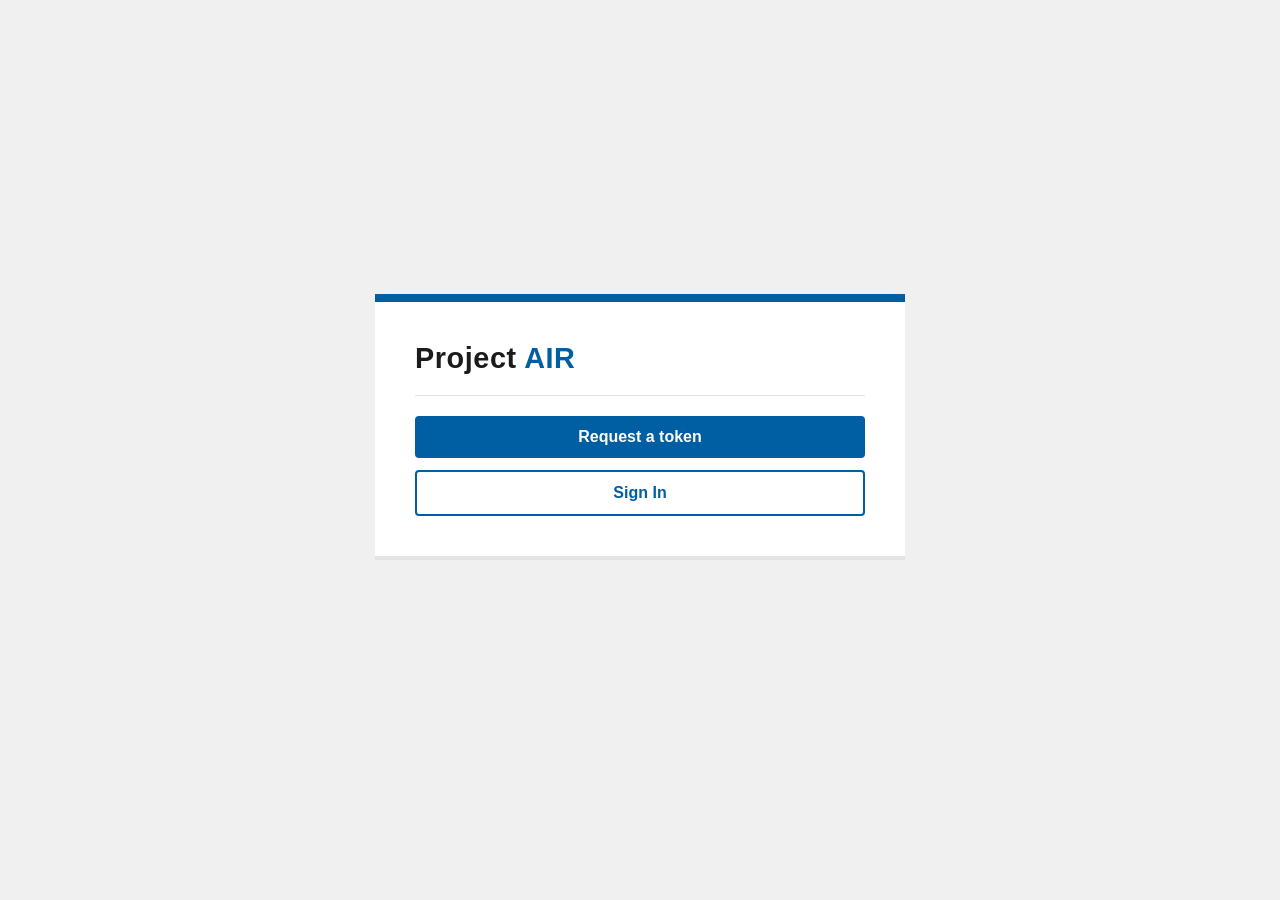
<file: templates/auth.html>
<!DOCTYPE html>
<html lang="en">
<head>
    <meta charset="UTF-8">
    <meta name="viewport" content="width=device-width, initial-scale=1.0">
    <link rel="stylesheet" href="/static/style.css">
    <title>Authentication - Project AIR</title>
</head>

<body>
    <div class="auth-container">
        <div class="auth-card">
            <div><span class="topbar-auth">Project <span>AIR</span></span></div>
            <hr class="gov-divider">
            <div class="auth-buttons">
                <a href="/request" class="btn btn-primary">Request a token</a>
                <a href="/login" class="btn btn-secondary">Sign In</a>
            </div>
        </div>
    </div>
</body>
</html>
</file>
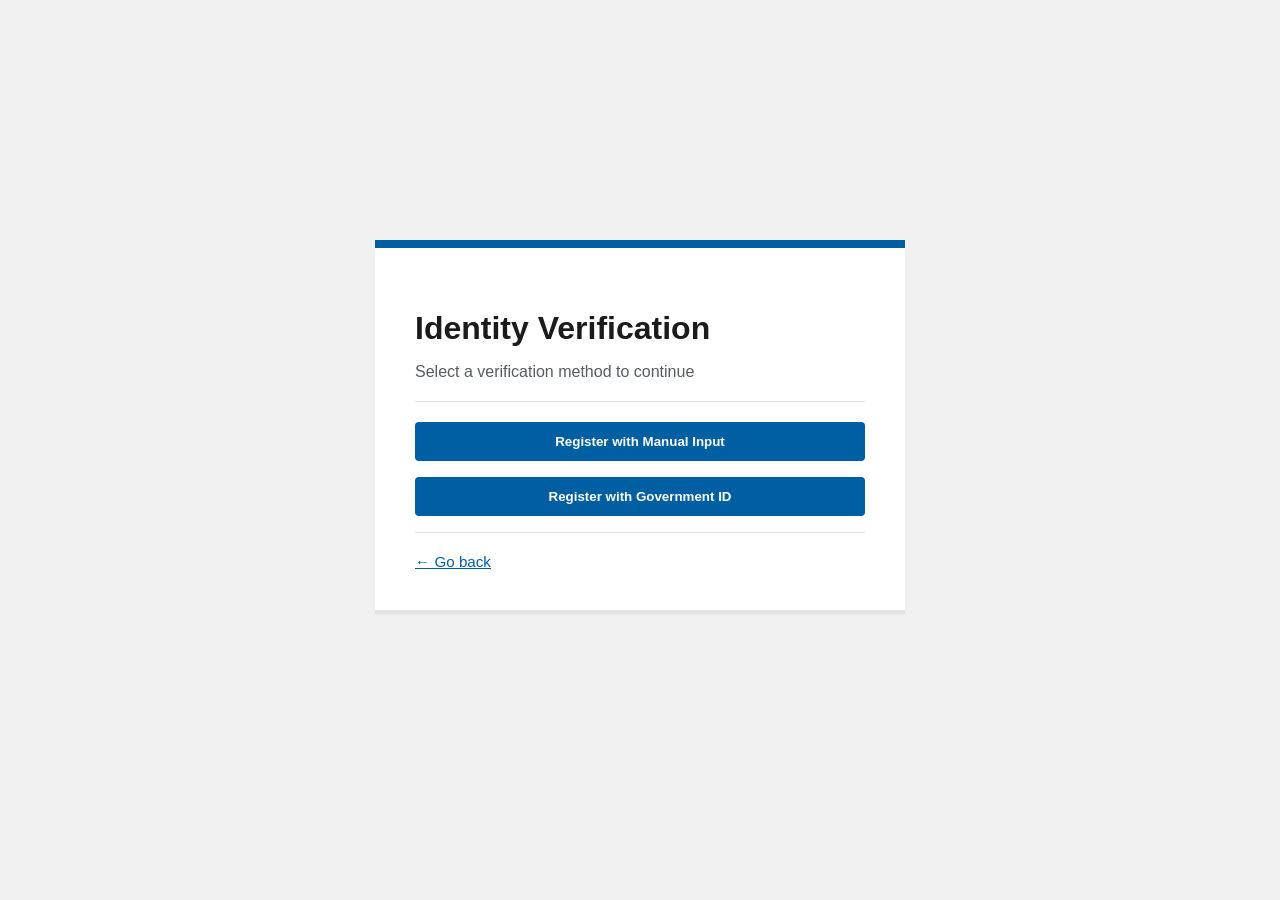
<file: templates/request.html>
<html lang="en">
<head>
    <meta charset="UTF-8">
    <meta name="viewport" content="width=device-width, initial-scale=1.0">
    <link rel="stylesheet" href="/static/style.css">
    <title>Verification Options - Project AIR</title>
</head>
<body>
    <div class="auth-container">
        <div class="auth-card">
            <h1>Identity Verification</h1>
            <p class="subtitle">
                Select a verification method to continue
            </p>

            <hr class="gov-divider">

            <div class="verification-options">

                <form action="/request" method="get">
                    <input type="hidden" name="verification_type" value="manual">

                    <button type="submit"
                            class="btn btn-primary btn-wide verification-btn">
                        Register with Manual Input
                    </button>
                </form>

                <form action="/request" method="get">
                    <input type="hidden" name="verification_type" value="government_id">

                    <button type="submit"
                            class="btn btn-primary btn-wide verification-btn">
                        Register with Government ID
                    </button>
                </form>

            </div>

            <div class="auth-footer">
                <a href="/" class="back-link">← Go back</a>
            </div>
        </div>
    </div>
</body>
</html>
</file>
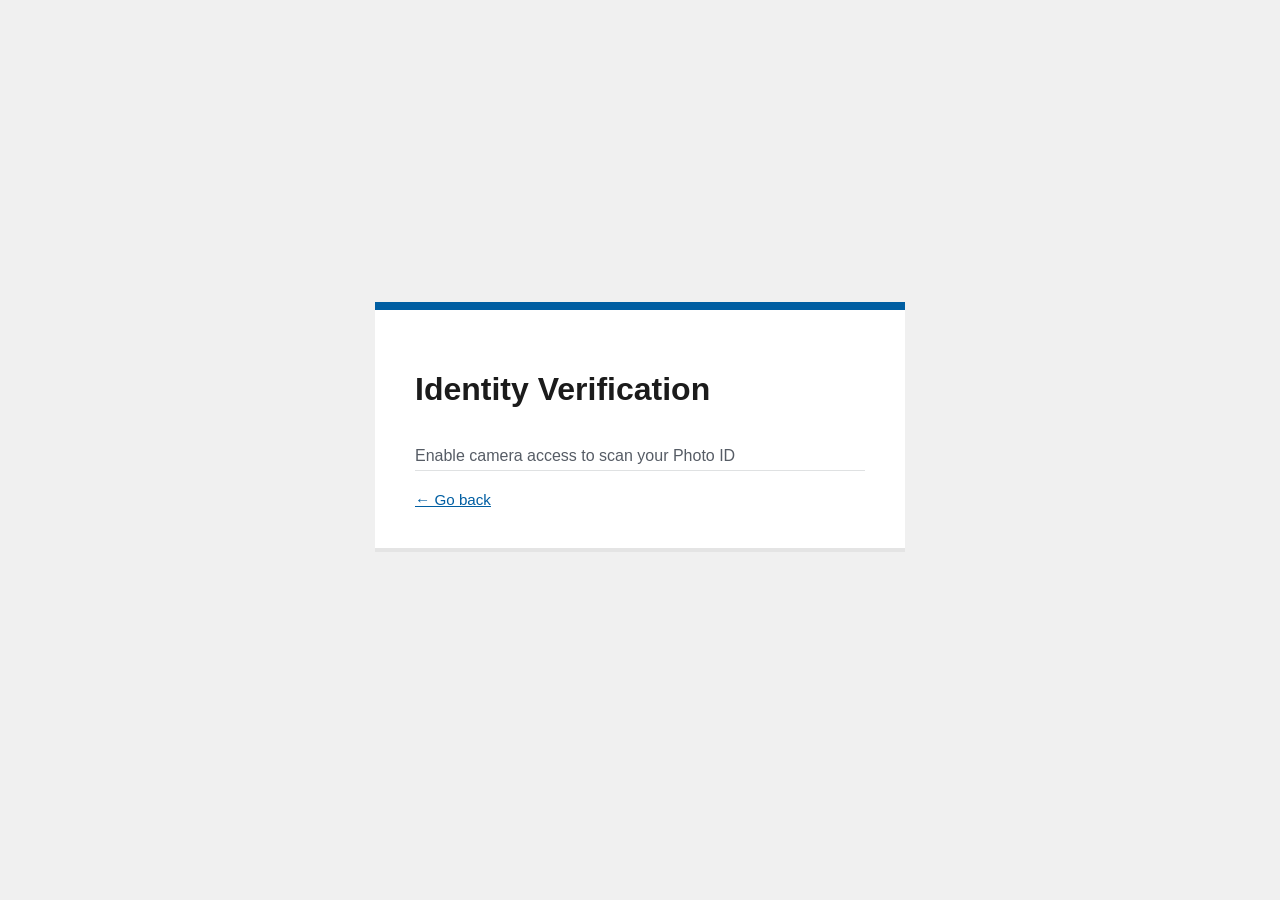
<file: templates/verify-photo.html>
<html lang="en">
<head>
    <meta charset="UTF-8">
    <meta name="viewport" content="width=device-width, initial-scale=1.0">
    <link rel="stylesheet" href="/static/style.css">
    <title>Request - Project AIR</title>
</head>
<body>
    <div class="auth-container">
        <div class="auth-card">
            <h1>Identity Verification</h1>
            <br>
            <p class="subtitle">Enable camera access to scan your Photo ID</p>
            <div class="auth-footer">
                <a href="/request" class="back-link">← Go back</a>
            </div>
        </div>
    </div>
</body>
</html>
</file>
<file: static/style.css>
body {     
    user-select: none;
    -webkit-user-select: none; 
    -ms-user-select: none;
    margin: 0;
    background-color: #f0f0f0;
}


.index {
    display: flex;
    flex-direction: column;
    justify-content: center;  
    align-items: center;      
    height: 50vh;
}

.overlay {
    position: fixed;
    top: 0;
    left: 0;
    width: 100%;
    height: 100%;

    background: rgba(0, 0, 0, 0.5);

    display: flex;
    justify-content: center;
    align-items: center;

    opacity: 0;
    visibility: hidden;
    transition: opacity 0.3s ease;
}

.overlay.active {
    opacity: 1;
    visibility: visible;
}

.modal-box {
    background: white;
    padding: 20px;
    border-radius: 8px;

    max-height: 80%;
    overflow-y: auto;

    transform: scale(0.9);
    transition: transform 0.3s ease;
}

.overlay.active .modal-box {
    transform: scale(1);
}

.close-btn {
    float: right;
    font-size: 20px;
    border: none;
    background: none;
    cursor: pointer;
}

.dashboard-grid {
    display: grid;
    justify-content: center;
}

.panel {
    display: flex;
    background: white;
    box-shadow: 0 2px 8px rgba(0,0,0,0.2);
    align-items: center; 
}

.title-center {
    text-align: center;
}

.auth-container {
    display: flex;
    justify-content: center;
    align-items: center;
    min-height: calc(100vh - 50px);
    background-color: #f0f0f0;
    font-family: 'Source Sans Pro', 'Helvetica Neue', Helvetica, Roboto, Arial, sans-serif;
    box-sizing: border-box
}

.gov-header-banner {
    background-color: #f0f0f0;
    border-bottom: 1px solid #d6d7d9;
    padding: 8px 20px;
    font-size: 0.75rem;
    color: #1b1b1b;
}

.banner-content {
    max-width: 1200px;
    margin: 0 auto;
    display: flex;
    align-items: center;
}

.banner-flag {
    width: 16px;
    height: 11px;
    background: linear-gradient(to bottom, #003366 50%, #ffffff 50%);
    display: inline-block;
    margin-right: 10px;
    border: 1px solid #d6d7d9;
}

.auth-card {
    background: white;
    padding: 40px;
    border-top: 8px solid #005ea2;
    box-shadow: 0 4px 0 rgba(0,0,0,0.05);
    text-align: left;
    width: 100%;
    max-width: 450px;
}

.auth-card h1 {
    margin-bottom: 5px;
    color: #1b1b1b;
    font-size: 2rem;
    font-weight: 700;
}

.gov-divider {
    border: 0;
    border-top: 1px solid #dfe1e2;
    margin: 20px 0;
}

.subtitle {
    color: #565c65;
    margin-bottom: 5px;
    font-size: 1.0rem;
}

.auth-buttons {
    display: flex;
    flex-direction: column;
    gap: 12px;
}

.btn {
    padding: 12px 20px;
    border-radius: 4px;
    text-decoration: none;
    font-weight: 700;
    transition: background-color 0.1s ease;
    text-align: center;
    display: block;
}

.btn-primary {
    background-color: #005ea2;
    color: white;
    border: none;
    cursor: pointer;
}

.btn-primary:hover {
    background-color: #1a4480;
    transform: none;
    box-shadow: none;
}

.btn-secondary {
    background-color: white;
    color: #005ea2;
    border: 2px solid #005ea2;
}

.btn-secondary:hover {
    background-color: #f0f6fa;
    transform: none;
}

.auth-footer {
    margin-top: 30-px;
    padding-top: 20px;
    border-top: 1px solid #dfe1e2;
}

.back-link {
    color: #005ea2;
    text-decoration: underline;
    font-size: 0.95rem;
}

.back-link:hover {
    color: #1a4480;
}

.btn-wide {
    width: 100%;
    border: none;
    cursor: pointer;
}

.gov-form {
    margin-top: 20px;
}

.form-group {
    margin-bottom: 20px;
}

.form-group label {
    display: block;
    font-weight: 700;
    color: #1b1b1b;
    margin-bottom: 8px;
    font-size: 1rem;
}

.gov-input {
    width: 100%;
    padding: 10px;
    border: 1px solid #565c65;
    border-radius: 0;
    font-size: 1rem;
    box-sizing: border-box;
}

.gov-input:focus {
    outline: 2px solid #2491ff;
    outline-offset: 0;
}

.nav-bar {
    width: 100%;
    display: flex;
    justify-content: flex-end;
    padding: 20px;
    position: absolute;
    top: 0;
}

.nav-link {
    text-decoration: none;
    color: #333;
    font-weight: 500;
}

.nav-link:hover {
    text-decoration: underline;
}

.voting-grid {
    display: grid;
    grid-template-columns: 1fr 1fr;
    gap: 30px;
    margin-top: 20px;
    margin-bottom: 20px;
}
.candidate-card {
    background: #fff;
    border: 1px solid #d6d7d9;
    padding: 15px;
    margin-bottom: 10px;
    display: flex;
    justify-content: space-between;
    align-items: center;
}
.cart-section {
    background: #f0f6fa;
    padding: 20px;
    border: 2px dashed #005ea2;
    font-size: 0.9rem;
}
.ballot-item {
    background: #005ea2;
    color: white;
    padding: 10px;
    margin-bottom: 5px;
    border-radius: 4px;
    display: flex;
    justify-content: space-between;
}
.remove-btn {
    background: none;
    border: none;
    color: white;
    cursor: pointer;
    font-weight: bold;
}
.payload-preview {
    margin-top: 20px;
    background: #1b1b1b;
    color: #00ff00;
    padding: 15px;
    font-family: monospace;
    font-size: 0.85rem;
    white-space: pre-wrap;
    border-radius: 4px;
}

.gov-textarea {
    min-height: 90px;
    resize: vertical;
}

.short-input {
    max-width: 160px;
}

#toggleToken {
    position: absolute;
    right: 15px;
    top: 50%;
    transform: translateY(-50%);
    background: none;
    border: none;
    cursor: pointer;
    padding: 0;
    display: flex;
    align-items: center;
    color: #666;
}

.token-section {
    text-align: center;
    margin-top: 1.5rem;
}

.token-icon {
    font-size: 3rem;
    margin-bottom: 1rem;
}

.token-btn {
    margin-top: 0.5rem;
}

.token-note {
    margin-top: 1.2rem;
    font-size: 0.95rem;
    color: #666;
    line-height: 1.4;
    margin-bottom: 0.4rem;
}

.alert {
    padding: 14px 16px;
    margin-bottom: 20px;
    border-left: 6px solid #b50909;
    background-color: #f4e3db;
    color: #1b1b1b;
    font-size: 0.95rem;
    line-height: 1.5;
}

.alert strong {
    display: inline-block;
    margin-right: 6px;
    color: #b50909;
}

.alert-error {
    border-left-color: #b50909;
    background-color: #f4e3db;
}


.hidden {
    display: none;
}

/* -------------------------------- */
/* Token generation animations */
/* -------------------------------- */

.slide-up {
    animation: slideUpFade 0.5s ease forwards;
}

.fade-in {
    animation: fadeIn 0.6s ease forwards;
}

@keyframes slideUpFade {
    0% {
        opacity: 1;
        transform: translateY(0);
    }

    100% {
        opacity: 0;
        transform: translateY(-25px);
    }
}

@keyframes fadeIn {
    0% {
        opacity: 0;
        transform: translateY(30px);
    }

    100% {
        opacity: 1;
        transform: translateY(0);
    }
}

/* -------------------------------- */
/* Generated token view */
/* -------------------------------- */

.generated-token-box {
    margin-top: 1.5rem;
    margin-bottom: 1.5rem;
}

.generated-token {
    background: #f5f5f5;
    border: 1px solid #d0d0d0;

    border-radius: 8px;

    padding: 1rem;

    font-family: monospace;
    font-size: 0.95rem;

    word-break: break-all;

    color: #222;
}

.copy-btn {
    margin-top: 1rem;
}

.copy-status {
    margin-top: 0.75rem;
    font-size: 0.95rem;
    font-weight: 600;
    min-height: 20px;
}

.copy-success {
    color: #1f7a1f;
}

.copy-error {
    color: #b22222;
}

#continueBtn {
    margin-top: 1rem;
}

.ballot-card { max-width: 800px; }
 
.column-label {
    font-size: 0.78rem;
    font-weight: 700;
    text-transform: uppercase;
    letter-spacing: 0.08em;
    color: #565c65;
    margin-bottom: 12px;
}
 
.search-wrapper { position: relative; }
 
.search-icon {
    position: absolute;
    right: 10px;
    top: 50%;
    transform: translateY(-50%);
    color: #71767a;
    pointer-events: none;
}
 
.gov-dropdown {
    position: absolute;
    top: calc(100% + 2px);
    left: 0;
    width: 100%;
    background: white;
    border: 1px solid #565c65;
    border-top: none;
    z-index: 1000;
    max-height: 260px;
    overflow-y: auto;
    box-shadow: 0 4px 8px rgba(0,0,0,0.08);
}
 
.dropdown-item {
    padding: 10px 14px;
    font-size: 0.95rem;
    color: #1b1b1b;
    cursor: pointer;
    border-bottom: 1px solid #f0f0f0;
    display: flex;
    justify-content: space-between;
    align-items: center;
}
 
.dropdown-item:last-child { border-bottom: none; }
.dropdown-item:hover { background-color: #f0f6fa; }
 
.cart-header {
    display: flex;
    align-items: center;
    gap: 8px;
    margin-bottom: 12px;
}
 
.count-badge {
    display: inline-flex;
    align-items: center;
    justify-content: center;
    background: #005ea2;
    color: white;
    border-radius: 999px;
    font-size: 0.75rem;
    font-weight: 700;
    min-width: 20px;
    height: 20px;
    padding: 0 6px;
}

.dashboard-container {
    min-height: 100vh;
    background-color: #f0f0f0;
    box-sizing: border-box;
    font-family: 'Source Sans Pro', 'Helvetica Neue', Helvetica, Roboto, Arial, sans-serif;
}

/* ── Top bar ── */
.dashboard-topbar {
    background: white;
    border-bottom: 1px solid #d6d7d9;
    padding: 0 40px;
    display: flex;
    align-items: center;
    justify-content: space-between;
    height: 56px;
}

.topbar-brand {
    font-size: 1.5rem;
    font-weight: 600;
    color: #1b1b1b;
    letter-spacing: 0.02em;
}

.topbar-brand span {
    color: #005ea2;
}

.topbar-right {
    display: flex;
    align-items: center;
    gap: 20px;
}

.topbar-user {
    font-size: 0.875rem;
    color: #565c65;
}

/* ── Page body ── */
.dashboard-body {
    max-width: 960px;
    margin: 0 auto;
    padding: 50px 20px 60px;
}

.dashboard-body h1 {
    font-size: 1.75rem;
    font-weight: 700;
    color: #1b1b1b;
    margin: 0 0 4px;
}

/* ── Section ── */
.section-header {
    display: flex;
    align-items: center;
    gap: 10px;
    margin: 36px 0 16px;
}

.section-header h2 {
    font-size: 0.78rem;
    font-weight: 700;
    text-transform: uppercase;
    letter-spacing: 0.08em;
    color: #565c65;
    margin: 0;
}

.section-count {
    display: inline-flex;
    align-items: center;
    justify-content: center;
    background: #005ea2;
    color: white;
    border-radius: 999px;
    font-size: 0.7rem;
    font-weight: 700;
    min-width: 18px;
    height: 18px;
    padding: 0 5px;
}

/* ── Election card ── */
.election-card {
    background: white;
    border-top: 4px solid #005ea2;
    box-shadow: 0 2px 6px rgba(0,0,0,0.06);
    padding: 24px 28px;
    margin-bottom: 16px;
    display: flex;
    align-items: center;
    justify-content: space-between;
    gap: 24px;
}

.election-card.closed {
    border-top-color: #71767a;
    opacity: 0.7;
}

.election-info {
    flex: 1;
    min-width: 0;
}

.election-title {
    font-size: 1.1rem;
    font-weight: 700;
    color: #1b1b1b;
    margin: 0 0 4px;
}

.election-meta {
    font-size: 0.875rem;
    color: #565c65;
    margin: 0 0 12px;
}

/* ── Status pill ── */
.status-pill {
    display: inline-flex;
    align-items: center;
    gap: 6px;
    font-size: 0.75rem;
    font-weight: 700;
    text-transform: uppercase;
    letter-spacing: 0.06em;
    padding: 3px 10px;
    border-radius: 999px;
}

.status-pill.active {
    background: #e8f5e9;
    color: #1f7a1f;
}

.status-pill.closed {
    background: #f0f0f0;
    color: #71767a;
}

.status-dot {
    width: 6px;
    height: 6px;
    border-radius: 50%;
    background: currentColor;
}

.status-pill.active .status-dot {
    animation: pulse 1.5s ease infinite;
}

@keyframes pulse {
    0%, 100% { opacity: 1; }
    50% { opacity: 0.25; }
}

.election-timer {
    text-align: right;
    flex-shrink: 0;
}

.timer-label {
    font-size: 0.7rem;
    font-weight: 700;
    text-transform: uppercase;
    letter-spacing: 0.04em;
    color: #71767a;
    margin-bottom: 4px;
}

.timer-value {
    font-size: 1.4rem;
    font-weight: 700;
    color: #1b1b1b;
    font-variant-numeric: tabular-nums;
    letter-spacing: 0.02em;
}

.timer-value.urgent {
    color: #b50909;
}

.election-actions {
    flex-shrink: 0;
    display: flex;
    flex-direction: column;
    align-items: flex-end;
    gap: 4px;
    margin-top: 12px;
}

.btn-cast {
    background-color: #005ea2;
    color: white;
    border: none;
    border-radius: 999px;
    padding: 10px 22px;
    font-size: 0.9rem;
    font-weight: 700;
    cursor: pointer;
    text-decoration: none;
    display: inline-block;
    transition: background-color 0.1s ease;
    white-space: nowrap;
}

.btn-cast:hover {
    background-color: #1a4480;
}

.btn-cast:disabled, .btn-cast.disabled {
    background-color: #71767a;
    cursor: not-allowed;
    pointer-events: none;
}

.empty-state {
    background: white;
    padding: 40px;
    text-align: center;
    color: #71767a;
    font-size: 0.95rem;
    border: 1px dashed #d6d7d9;
}

.topbar-auth {
    font-size: 1.8rem;
    font-weight: 600;
    color: #1b1b1b;
    letter-spacing: 0.02em;
}

.topbar-auth span {
    color: #005ea2;
}

.btn-standings {
    background-color: white;
    color: #005ea2;
    border: none;
    padding: 10px;
    font-size: 0.9rem;
    font-weight: 700;
    cursor: pointer;
    text-decoration: none;
    display: inline-block;
    transition: background-color 0.1s ease;
    white-space: nowrap;
}

.qr-container {
    display: flex;
    justify-content: center;
    margin: 1.5rem 0;
}

.qr-container canvas {
    border: 1px solid #d0d0d0;
    padding: 12px;
    background: white;
    border-radius: 8px;
}

.qr-actions {
    display: flex;
    gap: 12px;
    margin-top: 1rem;
}

.qr-btn {
    flex: 1;
}

.btn-primary:disabled {
    background-color: #71767a;
    color: white;
    cursor: not-allowed;
}

.ballot-card {
    position: relative;
}

.cast-meta {
    position: absolute;
    top: 2.0rem;
    right: 2.0rem;

    text-align: right;
    font-size: 0.85rem;
    color: #666;
}

.election-name {
    font-weight: 600;
    color: #222;
    margin-bottom: 0.2rem;
}

.last-updated {
    margin-top: 0.2rem;
    font-size: 0.8rem;
    color: #888;
}

.toast-success {
    position: fixed;
    padding: 6px 12px;

    top: 80px;
    left: 50%;
    transform: translateX(-50%);

    max-width: 350px;
    width: 40%;

    background: #1f7a1f;
    color: white;

    border-radius: 10px;
    text-align: center;
    font-size: 0.95rem;
    font-weight: 400;

    animation: toastFade 4s forwards;
}

@keyframes toastFade {
    0% { opacity: 0; transform: translateX(-50%) translateY(-8px); }
    10% { opacity: 1; transform: translateX(-50%) translateY(0); }
    85% { opacity: 1; }
    100% { opacity: 0; visibility: hidden; }
}

.toast-close {
    position: absolute;
    top: 50%;
    right: 18px;
    transform: translateY(-40%);
    background: none;
    border: none;
    color: white;
    font-size: 1.1rem;
    cursor: pointer;
    line-height: 1;
}

.btn-standings-disabled {
    color: #777;

    cursor: not-allowed;
    pointer-events: auto; 
}

.btn-standings-disabled:hover {
    color: #777;

    transform: none;
    box-shadow: none;
}

.standings-title {
    text-align: center;
    margin-top: 0.5rem;
    margin-bottom: 1.25rem;
}

.election-meta {
    display: flex;
    flex-direction: column;
    gap: 2px;
}

.election-id {
    font-family: monospace;
    color: #555;
}

.round-label {
    margin-top: 4px;
    color: #0b5cab;
    font-weight: 600;
}

.standings-container {
    margin-top: 1rem;
}

.standings-table {
    width: 100%;
    table-layout: fixed;
    border-collapse: separate;
    border-spacing: 0;

    overflow: hidden;

    border: 1px solid #d9dee5;
    border-radius: 12px;
}

.standings-table thead th {
    background: #f5f7fa;
    padding: 14px 18px;
    font-size: 0.9rem;
    font-weight: 600;
    text-align: left;
    border-bottom: 1px solid #d9dee5;
}

.standings-table td {
    padding: 14px 18px;
    border-bottom: 1px solid #edf1f5;
}

.standings-table tbody tr:last-child td {
    border-bottom: none;
}

.standings-table tbody tr:hover {
    background: #fafbfd;
}

.standings-table th.approvals-col,
.standings-table td.approvals-col {
    text-align: center;
    font-variant-numeric: tabular-nums;
}

.leader-row {
    background: #f8fbff;
}

.candidate-id {
    font-family: monospace;
    color: #666;
    font-size: 16px;
}

.approvals-col {
    text-align: center;
    font-variant-numeric: tabular-nums;
}

.candidate-name {
    font-family: "Georgia", "Times New Roman", serif;
    font-weight: 500;
    color: #1f2937;
}

.tier-header {
    display: flex;
    justify-content: space-between;
    align-items: center;
    margin-bottom: 12px;
}

.tier-label {
    display: flex;
    align-items: center;
    gap: 10px;
}

.tier-badge {
    width: 26px;
    height: 26px;

    display: flex;
    align-items: center;
    justify-content: center;

    border-radius: 50%;

    background: #0b5fff;
    color: white;

    font-size: 0.9rem;
    font-weight: 700;
}

.tier-title {
    font-size: 1.05rem;
    font-weight: 600;
    color: #1a1a1a;
}

.tier-remove-btn {
    background: transparent;
    border: 1px solid #dc2626;

    color: #dc2626;

    padding: 4px 10px;
    border-radius: 999px;

    font-size: 0.75rem;
    cursor: pointer;

    transition: all 0.15s ease;
}

.tier-remove-btn:hover {
    background: #dc2626;
    color: white;
}

.cart-section {
    background: white;
    border: 1px solid #e5e7eb;
    border-radius: 14px;
    padding: 16px;
    box-shadow: 0 1px 2px rgba(0,0,0,0.04);
}

.btn-small {
    padding: 5px 10px;
    font-size: 0.82rem;
    cursor: pointer;
}

.analysis-card {
    max-width: 1200px;
}

.analysis-section {
    margin-top: 24px;
}

.analysis-section h2 {
    margin-bottom: 12px;
    font-size: 1.15rem;
    font-weight: 600;
    color: #1f2937;
}

.chart-container {
    background: white;
    border: 1px solid #d0d7de;
    border-radius: 12px;
    padding: 16px;
    overflow-x: auto;
}

.chart-container .plotly-graph-div {
    margin: 0 auto;
}
.analysis-grid {
    display: flex;
    gap: 24px;
    align-items: flex-start;
    margin-top: 20px;
    margin-bottom: 24px;

}

.analysis-panel {
    flex: 1;
    min-width: 0;
}

.chart-container {
    background: white;
    border: 1px solid #d0d7de;
    border-radius: 12px;
    padding: 16px;
    overflow-x: auto;
}
</file>
